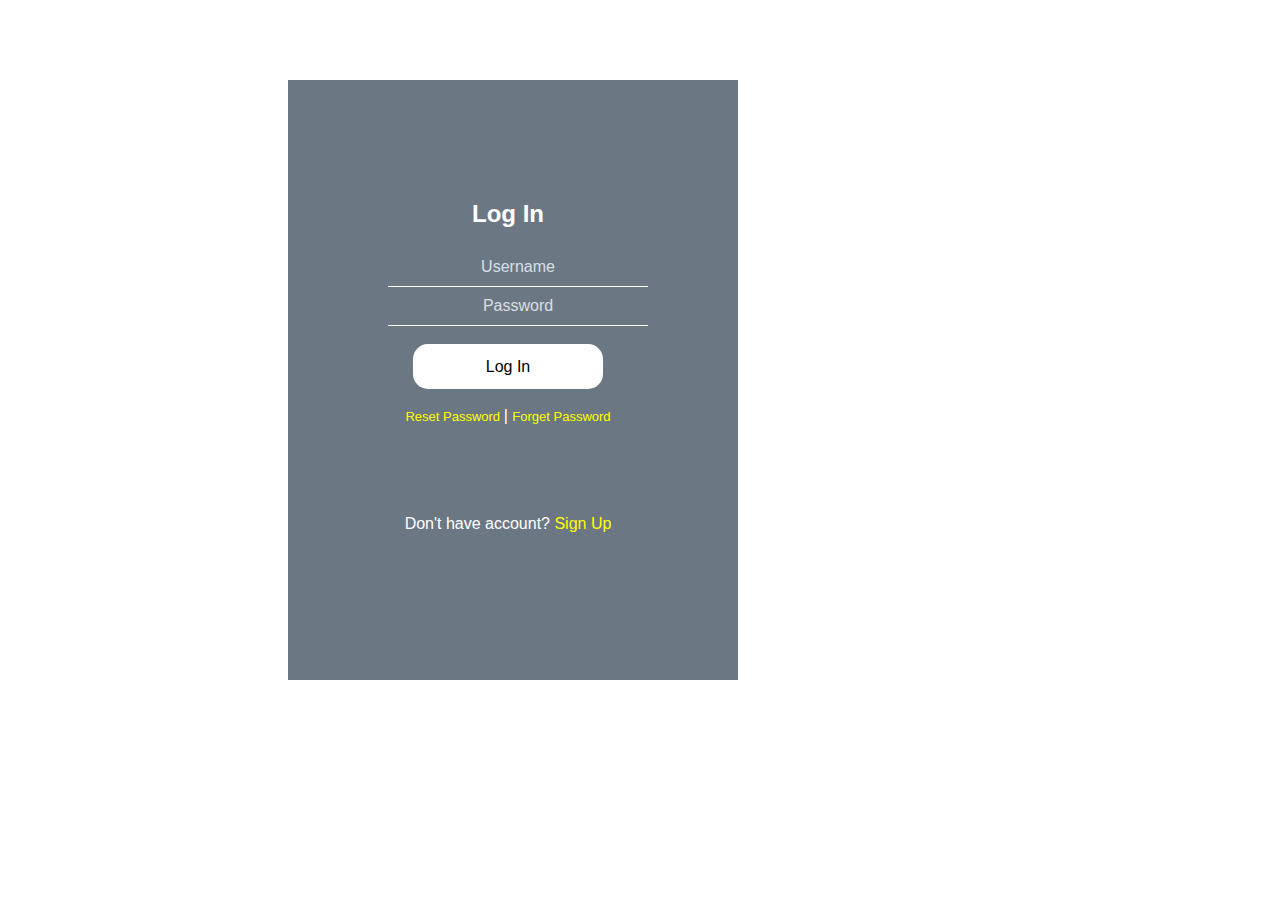
<file: form validation/index.html>
<!DOCTYPE html>
<html>
<head>
	<title>form</title>
	<link rel="stylesheet" type="text/css" href="index.css">
</head>
<body>
	<div class="signin">
		<form>
			<h2 style="color: white">Log In</h2>
			<input type="text" name="username" placeholder="Username">
			<input type="password" name="password" placeholder="Password"><br><br>
			<a href="index1.html"><input type="button" value="Log In"></a><br><br>
			<div id="container">
			<a href="re.html" style="margin-right: 0px; font-size: 13px; font-family: Tahoma, Geneva, sans-serif;">Reset Password </a>|
			<a href="forget.html" style="margin-right: 0px; font-size: 13px; font-family: Tahoma, Geneva, sans-serif;">Forget Password</a>
			</div><br><br><br><br><br>
			Don't have account?<a href="signup.html">&nbsp;Sign Up</a>
		</form>
		
	</div>

</body>
</html>
</file>
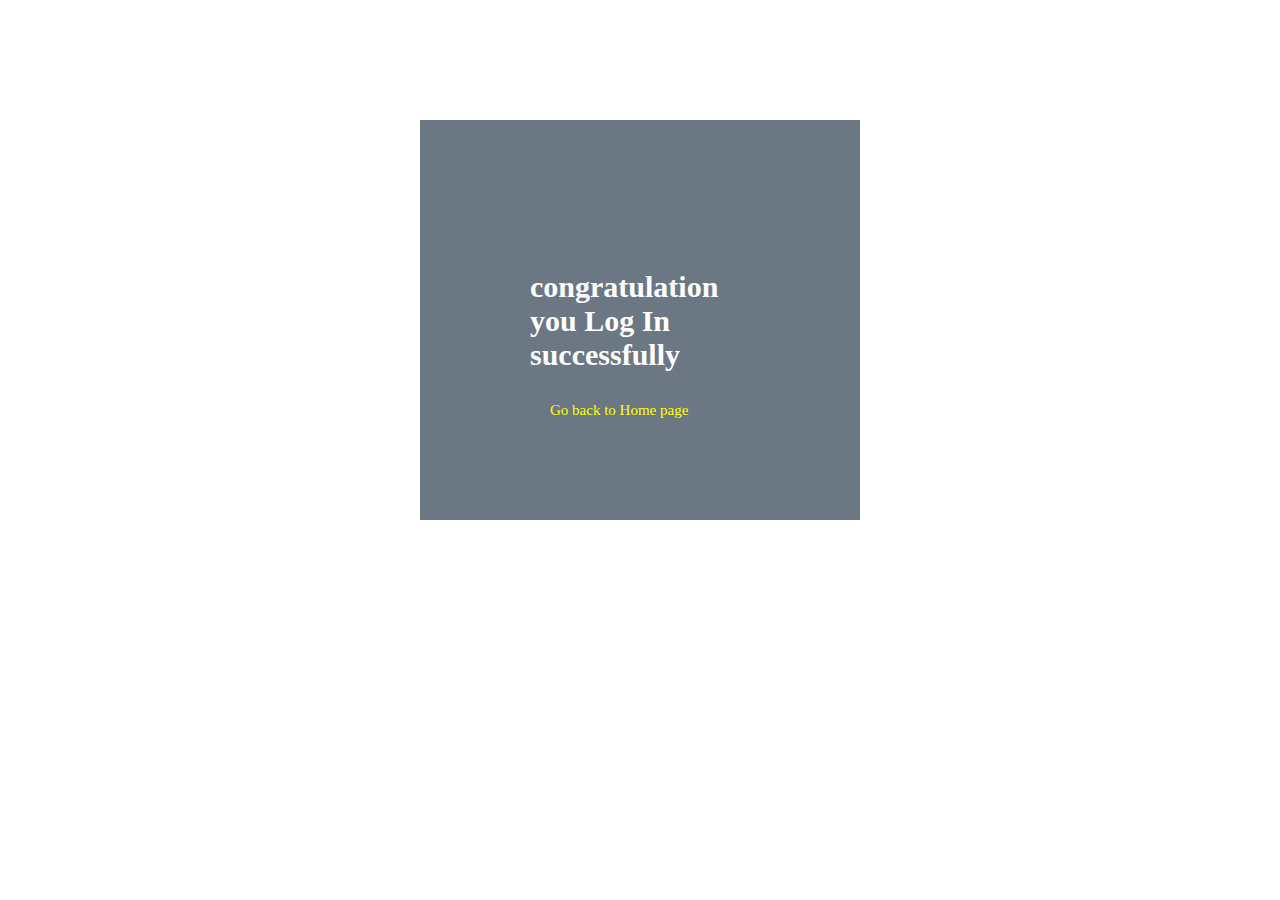
<file: form validation/cong.html>
<!DOCTYPE html>
<html>
<head>
	<title>Form</title>
	<link rel="stylesheet" type="text/css" href="cong.css">
</head>
<body>
	<div class="cong">
		<form>
			<h2 style="color: white"> congratulation you Log In successfully</h2>
			<a href="index.html" style="text-decoration: none">Go back to Home page</a>
			<br><br><br>
		</form>
		
	</div>

</body>
</html>
</file>
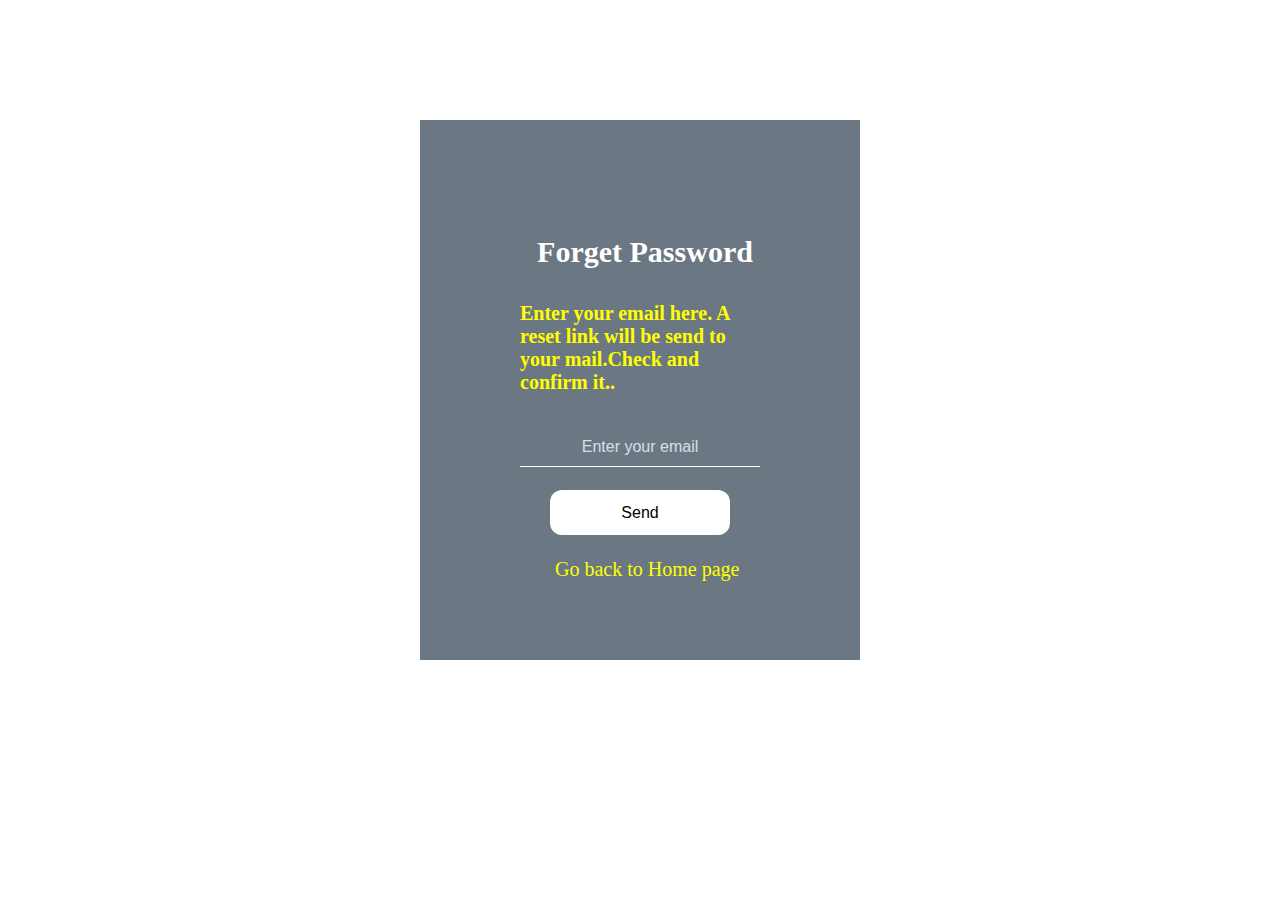
<file: form validation/forget.html>
<!DOCTYPE html>
<html>
<head>
	<title>Forgot password</title>
	<link rel="stylesheet" type="text/css" href="forget.css">

	<style type="text/css">
		#snackbar{
			visibility: hidden;
			min-width: 250px;
			background-color: grey;
			text-align: center;
			border-radius: 2px;
			padding: 16px;
			position: fixed;
			z-index: 1;
			right: 30%;
			top: 30px;
			font-size: 17px;
			margin-right: 30px;
			border-radius: 15px;
			color: #fff;
		}
		#snackbar.show{
			visibility: visible;
			-webkit-animation: fadein 0.5s, fadeout 0.5s 2.5s;
			animation: fadein 0.5s,fadeout 0.5s 2.5s;
		}
		@-webkit-keyframes fadein{
			from (top: 0; opacity: 0;)
			to(top:30px; opacity: 1;)
		}
		@keyframes fadein{
			from(top:0; opacity: 0;)
			to(top: 30px; opacity: 1;)
		}
		@-webkit-keyframes fadeout{
			from (top: 30px; opacity: 1;)
			to(top:0; opacity: 0;)
		}
		@keyframes fadein{
			from(top:30px; opacity: 1;)
			to(top: 0; opacity: 0;)
		}


		
	</style>
</head>
<body>
	<div class="forget">
		<form>
			<h2 align="center" style="color: #fff;">Forget Password</h2>
			<h5 style="font-size: 20px; color: yellow; font-family: Brush Script Std,cursive;">Enter your email here.
			A reset link will be send to your mail.Check and confirm it..</h5>
			<input type="text" name="username" placeholder="Enter your email"><br><br>
			<input type="button" value="Send" onclick="myFunction()"><br><br>
			<a href="index.html" style="text-decoration: none;">Go back to Home page</a><br><br>

			<div id="snackbar">
				Link send to your mail successfully!!!
			</div>

			<script>
function myFunction(){
		var x = document.getElementById("snackbar");
		x.className = "show";
	 	setTimeout(function(){x.className = x.className.replace("show","");},3000);
	 }
			</script>
		</form>
	</div>

</body>
</html>
</file>
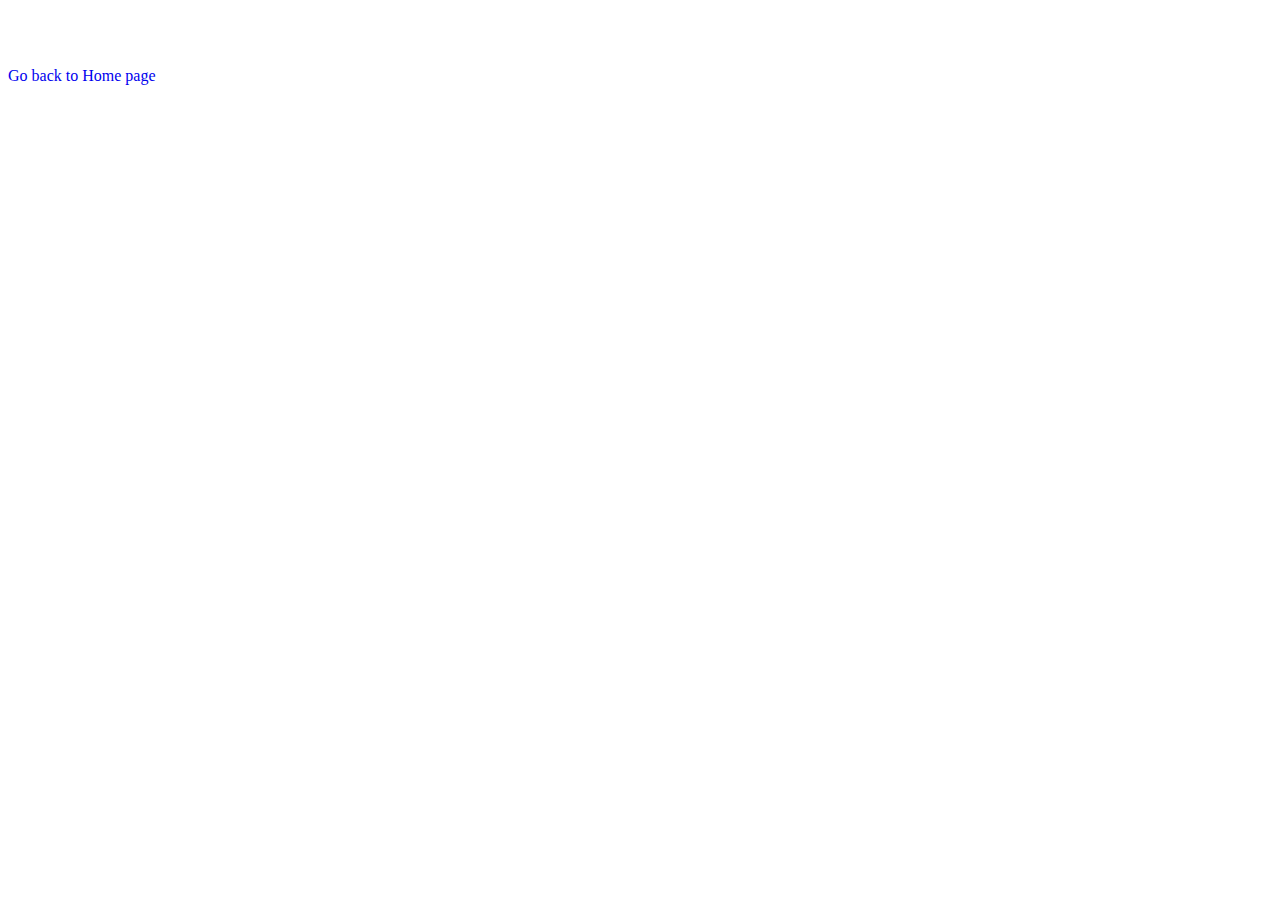
<file: form validation/index1.html>
<!DOCTYPE html>
<html>
<head>
	<title>Form</title>
	<link rel="stylesheet" type="text/css" href="F:\form validation\cong.css">
</head>
<body>
	<div class="cong">
		<form>
			<h2 style="color: white"> congratulation you Log In successfully</h2>
			<a href="F:\form validation\index.html" style="text-decoration: none">Go back to Home page</a>
			<br><br><br>
		</form>
		
	</div>

</body>
</html>
</file>
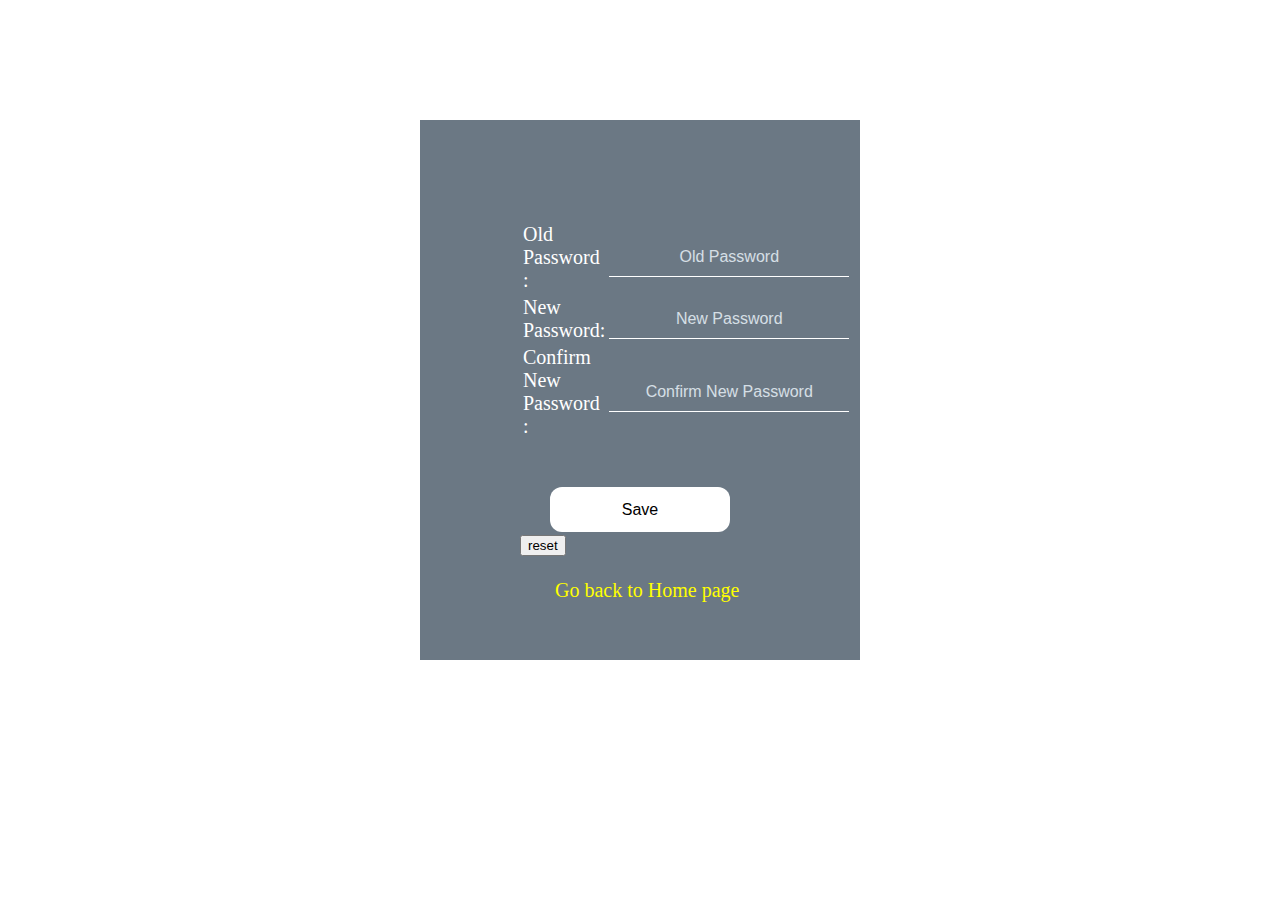
<file: form validation/re.html>
<!DOCTYPE html>
<html>
<head>
	<title>Resert form</title>
	<link rel="stylesheet" type="text/css" href="re.css">
	<style type="text/css">
		#msg{
			visibility: hidden;
			min-width: 250px;
			background-color: grey;
			text-align: center;
			border-radius: 2px;
			padding: 16px;
			position: fixed;
			z-index: 1;
			right: 40%;
			top: 30px;
			font-size: 17px;
			margin-right: 30px;
			border-radius: 15px;
			color: #fff;
		}
		#msg.show{
			visibility: visible;
			-webkit-animation: fadein 0.5s, fadeout 0.5s 2.5s;
			animation: fadein 0.5s,fadeout 0.5s 2.5s;
		}
		@-webkit-keyframes fadein{
			from (top: 0; opacity: 0;)
			to(top:30px; opacity: 1;)
		}
		@keyframes fadein{
			from(top:0; opacity: 0;)
			to(top: 30px; opacity: 1;)
		}
		@-webkit-keyframes fadeout{
			from (top: 30px; opacity: 1;)
			to(top:0; opacity: 0;)
		}
		@keyframes fadein{
			from(top:30px; opacity: 1;)
			to(top: 0; opacity: 0;)
		}


		
	</style>
</head>
<body>
	<div class="reset">
		<form>
			<table>
            		<tr><td>Old Password :</td><td><input type="password" name="username" placeholder="Old Password"></td></tr>
                
			<tr><td>New Password:</td><td><input type="password" name="username" placeholder="New Password"></td></tr>
                
			<tr><td>Confirm New Password :</td><td><input type="password" name="username" placeholder="Confirm New Password"></td></tr>
                
        		 </table>
        
            <br><br>
        
			<input type="button" value="Save" onclick="myFunction()">
           		 <input type="reset" value="reset">

            <br><br>
            
			<a href="index.html" style="text-decoration: none;">Go back to Home page</a>
			
		</form>
	</div>

</body>
</html>
</file>
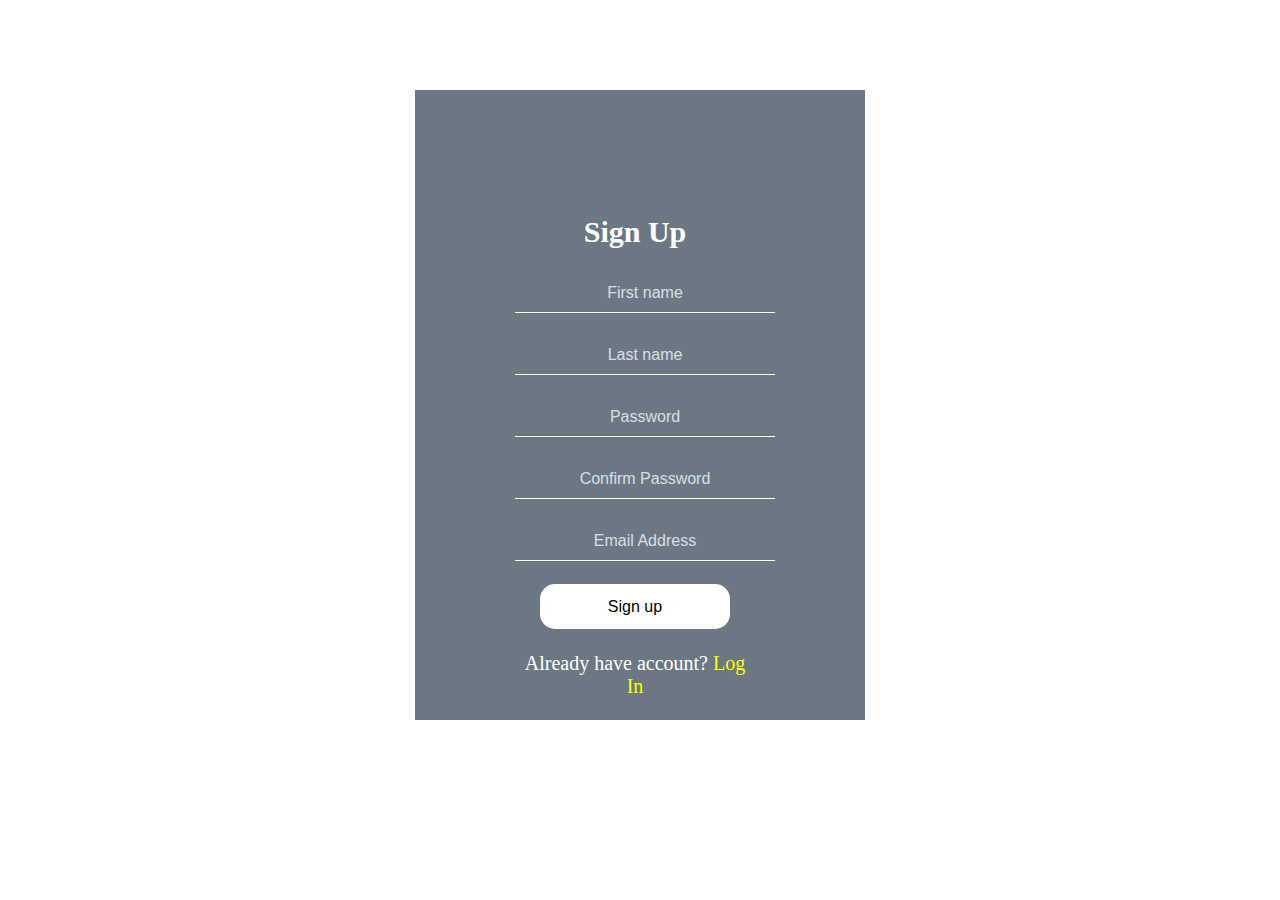
<file: form validation/signup.html>
<!DOCTYPE html>
<html>
<head>
	<title>Form</title>
	<link rel="stylesheet" type="text/css" href="title.css">
	<style type="text/css">
		#msg{
			visibility: hidden;
			min-width: 250px;
			background-color: grey;
			text-align: center;
			border-radius: 2px;
			padding: 16px;
			position: fixed;
			z-index: 1;
			right: 30%;
			top: 30px;
			font-size: 17px;
			margin-right: 30px;
			border-radius: 15px;
			color: #fff;
		}
		#msg.show{
			visibility: visible;
			-webkit-animation: fadein 0.5s, fadeout 0.5s 2.5s;
			animation: fadein 0.5s,fadeout 0.5s 2.5s;
		}
		@-webkit-keyframes fadein{
			from (top: 0; opacity: 0;)
			to(top:30px; opacity: 1;)
		}
		@keyframes fadein{
			from(top:0; opacity: 0;)
			to(top: 30px; opacity: 1;)
		}
		@-webkit-keyframes fadeout{
			from (top: 30px; opacity: 1;)
			to(top:0; opacity: 0;)
		}
		@keyframes fadein{
			from(top:30px; opacity: 1;)
			to(top: 0; opacity: 0;)
		}


		
	</style>
</head>
<body>
	<div class="signup">
		<form>
			<h2 style="color: #fff;">Sign Up</h2>
			<input type="text" name="username" placeholder="First name">
			<br><br>
			<input type="text" name="username" placeholder="Last name">
			<br><br>
			<input type="password" name="pass" placeholder="Password">
			<br><br>
			<input type="password" name="pass" placeholder="Confirm Password">
			<br><br>
			<input type="text" name="email" placeholder="Email Address">
			<br><br>
			<input type="button" value="Sign up" onclick="myFunction()"><br><br>
			<div id="msg">Congratulations you sign up successfully!!!</div>
			<script>
function myFunction(){
		var x = document.getElementById("msg");
		x.className = "show";
	 	setTimeout(function(){x.className = x.className.replace("show","");},3000);
	 }
			</script>
			Already have account?<a href="index.html" style="text-decoration: none;color: yellow;">&nbsp;Log In</a>
		</form>
	</div>

</body>
</html>
</file>
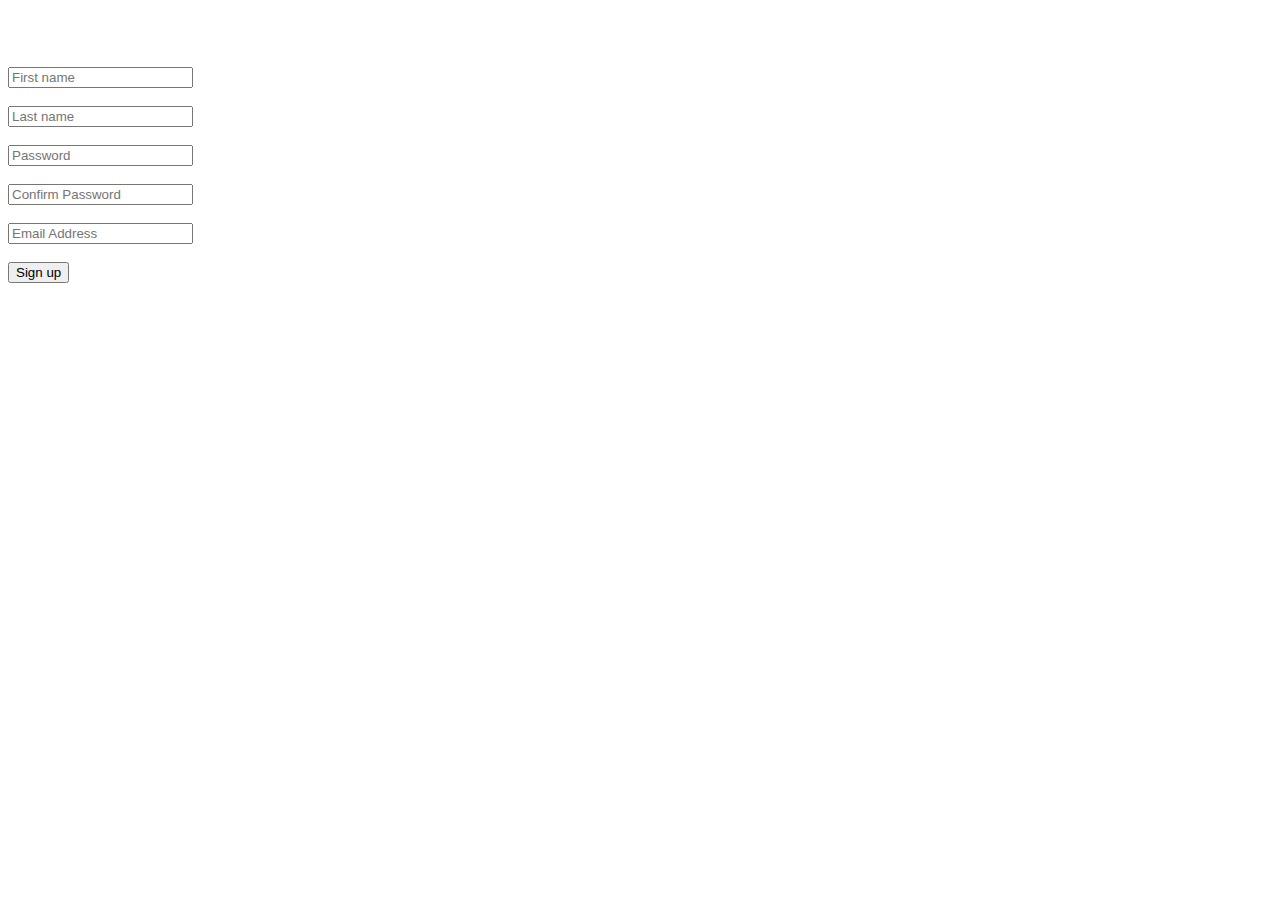
<file: form validation/title.html>
<!DOCTYPE html>
<html>
<head>
	<title>Form</title>
	<link rel="stylesheet" type="text/css" href="F:\form validation\title.css">
	<style type="text/css">
		#msg{
			visibility: hidden;
			min-width: 250px;
			background-color: grey;
			text-align: center;
			border-radius: 2px;
			padding: 16px;
			position: fixed;
			z-index: 1;
			right: 30%;
			top: 30px;
			font-size: 17px;
			margin-right: 30px;
			border-radius: 15px;
			color: #fff;
		}
		#msg.show{
			visibility: visible;
			-webkit-animation: fadein 0.5s, fadeout 0.5s 2.5s;
			animation: fadein 0.5s,fadeout 0.5s 2.5s;
		}
		@-webkit-keyframes fadein{
			from (top: 0; opacity: 0;)
			to(top:30px; opacity: 1;)
		}
		@keyframes fadein{
			from(top:0; opacity: 0;)
			to(top: 30px; opacity: 1;)
		}
		@-webkit-keyframes fadeout{
			from (top: 30px; opacity: 1;)
			to(top:0; opacity: 0;)
		}
		@keyframes fadein{
			from(top:30px; opacity: 1;)
			to(top: 0; opacity: 0;)
		}


		
	</style>
</head>
<body>
	<div class="signup">
		<form>
			<h2 style="color: #fff;">Sign Up</h2>
			<input type="text" name="username" placeholder="First name">
			<br><br>
			<input type="text" name="username" placeholder="Last name">
			<br><br>
			<input type="password" name="pass" placeholder="Password">
			<br><br>
			<input type="password" name="pass" placeholder="Confirm Password">
			<br><br>
			<input type="text" name="email" placeholder="Email Address">
			<br><br>
			<input type="button" value="Sign up" onclick="myFunction()"><br><br>
			<div id="msg">Congratulations you sign up successfully!!!</div>
			<script>
function myFunction(){
		var x = document.getElementById("msg");
		x.className = "show";
	 	setTimeout(function(){x.className = x.className.replace("show","");},3000);
	 }
			</script>
		</form>
	</div>

</body>
</html>
</file>
<file: form validation/index.css>
body{
	font-family: Tahoma, Geneva, sans-serif;
	color: #fff;
	background-image: url('https://i.pinimg.com/originals/51/95/eb/5195ebb8c5f9772deda82aa2937134d3.jpg');
	background-size: cover;
}
.signin{
	background: rgba(44,62,80,0.7);
	padding: 100px;
	width: 250px;
	margin: auto;
	margin-top: 80px;
	height: 400px;
	margin-left: 280px;
}
form{
	width: 240px;
	text-align: center;
}
input
{
	width: 240px;
	text-align: center;
	background: transparent;
	border: none;
	border-bottom: 1px solid #fff;
	font-family: 'play',sans-serif;
	font-size: 16px;
	font-weight: 200px;
	padding: 10px;
	transition: border 0.5s;
	outline: none;
	color: #fff;
}
input[type=button]
{
	border: none;
	width: 190px;
	background: white;
	color: #000;
	font-size: 16px;
	line-height: 25px;
	padding: 10px 0;
	border-radius: 15px;
	cursor: pointer;
}
input[type=button]:hover
{
	color: #fff;
	background-color: black;
}
h2
{
	color: white;
}
a{
	color: yellow;
	text-decoration: blink;
}
a:hover
{
	color: skyblue;
}
.container
{
	display: flex;
	flex-direction: row;
	width: 100%;
}
::placeholder{
	color: aliceblue;
	opacity: 0.8;
}
</file>
<file: form validation/cong.css>
body{
	font-family: Brush Script MT,cursive;
	font-size: 20px;
	color: #fff;
	background-image: url('https://wallup.net/wp-content/uploads/2017/11/23/430250-technology-laptop-keyboards-748x421.jpg');
	background-size: cover;
}
a{
	color: yellow;
	font-family: Lucida Calligraphy,cursive;
	font-size: 15px;
	margin-left: 30px;
}
.cong
{
	background: rgba(44,62,80,0.7);
	padding: 100px;
	margin-top: 80px;
	height: 200px;
	margin-left: 280px;
	margin: 0 auto;
	margin-top: 120px;
	width: 240px;
}
h2{
	margin-top: 50px;
	margin-left: 10px;
}
</file>
<file: form validation/forget.css>
body{
	font-family: Brush Script MT,cursive;
	font-size: 20px;
	color: #fff;
	background-image: url('https://wallup.net/wp-content/uploads/2017/11/23/430250-technology-laptop-keyboards-748x421.jpg');
	background-size: cover;
}
a{
	color: yellow;
	text-decoration: blink;
	margin-left: 35px;
}
.forget{
	background: rgba(44,62,80,0.7);
	padding: 100px;
	width: 240px;
	height: 340px;
	margin-left: 180px;
	margin: 00 auto;
	margin-top: 120px;
}
h2{
	margin-top: 15px;
	margin-left: 10px;
}
h5{
	font-size: 30px;
}
input[type=text]
{
	width: 240px;
	background:transparent;
	border:none;
	border-bottom: 1px solid #fff;
	font-size: 16px;
	font-weight: 200px;
	padding: 10px 0;
	transition: border 0.5s;
	text-align: center;
	color: white;
	outline: none;
}
input[type=button]
{
	border:none;
	background: white;
	color:black;
	font-size: 16px;
	line-height: 25px;
	padding: 10px 0;
	border-radius: 12px;
	cursor: pointer;
	width: 180px;
	margin-left: 30px;
}
input[type=button]:hover
{
	background: black;
	color: white;
}
::placeholder{
	color: aliceblue;
	opacity: 0.8;
}
</file>
<file: form validation/re.css>
body{
	font-family: Brush Script MT,cursive;
	font-size: 20px;
	color: #fff;
	background-image: url('https://wallup.net/wp-content/uploads/2017/11/23/430250-technology-laptop-keyboards-748x421.jpg');
	background-size: cover;
}
a{
	color: yellow;
	text-decoration: blink;
	margin-left: 35px;
}
.reset{
	background: rgba(44,62,80,0.7);
	padding: 100px;
	width: 240px;
	height: 340px;
	margin-left: 180px;
	margin: 00 auto;
	margin-top: 120px;
}
h2{
	margin-top: 15px;
	margin-left: 10px;
}
input[type=password]
{
	width: 240px;
	background:transparent;
	border:none;
	border-bottom: 1px solid #fff;
	font-size: 16px;
	font-weight: 200px;
	padding: 10px 0;
	transition: border 0.5s;
	text-align: center;
	color: white;
	outline: none;
}
input[type=button]
{
	border:none;
	background: white;
	color:black;
	font-size: 16px;
	line-height: 25px;
	padding: 10px 0;
	border-radius: 12px;
	cursor: pointer;
	width: 180px;
	margin-left: 30px;
}
input[type=button]:hover
{
	background: black;
	color: white;
}
::placeholder{
	color: aliceblue;
	opacity: 0.8;
}
</file>
<file: form validation/title.css>
body{
	font-family: Brush Script MT,cursive;
	font-size: 20px;
	color: #fff;
	background-image: url('https://wallup.net/wp-content/uploads/2017/11/23/430250-technology-laptop-keyboards-748x421.jpg');
	background-size: cover;
}
.signup
{
	background: rgba(44,62,80,0.7);
	padding: 100px;
	width: 250px;
	height: 430px;
	margin: auto;
	margin-top: 80px;
	margin-left: 180px;
	margin: 00 auto;
	margin-top: 90px;
}
form
{
	width: 240px;
	text-align: center;
}
input{

	width: 240px;
	text-align: center;
	background: transparent;
	border: none;
	border-bottom: 1px solid #fff;
	font-family: 'play',sans-serif;
	font-size: 16px;
	font-weight: 200px;
	padding: 10px;
	transition: border 0.5s;
	outline: none;
	color: #fff;
}
input[type=button]
{
	border: none;
	width: 190px;
	background: white;
	color: #000;
	font-size: 16px;
	line-height: 25px;
	padding: 10px 0;
	border-radius: 15px;
	cursor: pointer;
}
input[type=button]:hover
{
	color: #fff;
	background-color: black;
}
h2
{
	color: white;
}
::placeholder{
	color: aliceblue;
	opacity: 0.8;
}
</file>
